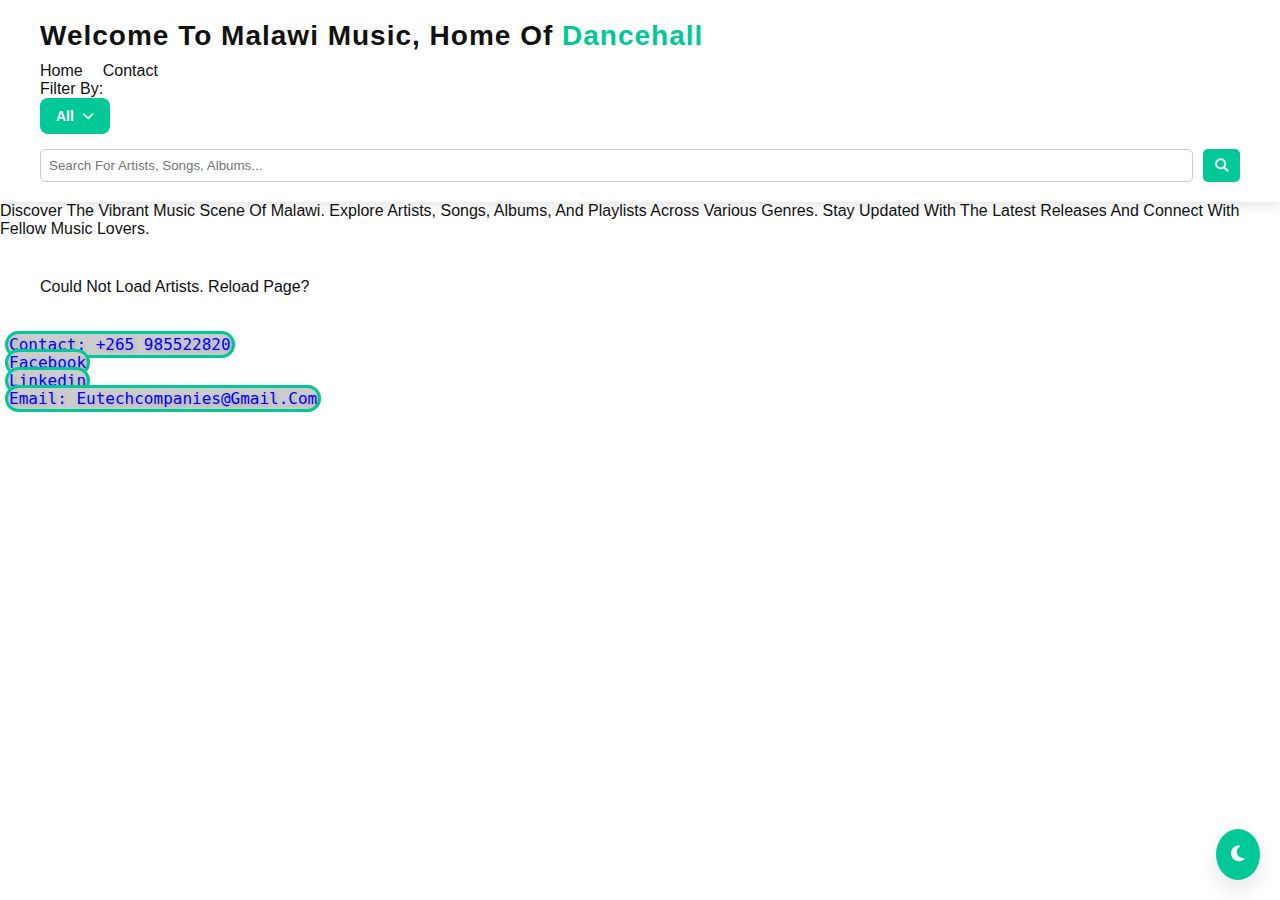
<file: frontend/index.html>
<!doctype html>
<html lang="en">
  <head>
    <meta charset="UTF-8" />
    <meta name="viewport" content="width=device-width, initial-scale=1.0" />
    <meta http-equiv="X-UA-Compatible" content="ie=edge" />
    <meta name="description" content="Malawi music website" />
    <meta
      name="keywords"
      content="Malawi music, Eugene Kayange, Malawi artists, Malawi songs"
    />
    <meta name="google-site-verification" content="JJbUHsmf0Xkt4QJApv1BfAzwOnpjBDJ1G0uqZVsYgQM" />
    <meta name="author" content="Eugene Kayange" />
    <link rel="icon" href="https://th.bing.com/th/id/OIP.Z7Bf9KFTA0gl3-bhPAn4EgHaFW?w=230&h=180&c=7&r=0&o=7&pid=1.7&rm=3" />
    <link rel="stylesheet" href="styles.css" />

    <link
      rel="stylesheet"
      href="https://cdnjs.cloudflare.com/ajax/libs/font-awesome/6.5.0/css/all.min.css"
    />

    <title>Malawi Music</title>
  </head>
  <body>
    <div id="loader" class="loader" aria-hidden="true">
      <div class="loader-inner">
        <svg class="spinner" viewBox="0 0 50 50" aria-hidden="true">
          <circle
            class="path"
            cx="25"
            cy="25"
            r="20"
            fill="none"
            stroke-width="4"
          ></circle>
        </svg>
        <p class="loader-text">Loading…</p>
      </div>
    </div>
    <header>
      <h1 id="head">
        Welcome to Malawi Music, home of <span class="change"></span>
      </h1>
      <button class="theme-toggle" onclick="toggleTheme()">
        <i class="fa-solid fa-moon"></i>
      </button>
      <nav>
        <ul class="nav-links">
          <li><a href="#home">Home</a></li>
          <li><a href="#contact">Contact</a></li>
        </ul>
        <span>filter by:</span>
        <div class="filter-container">
          <div class="custom-dropdown">
            <button class="dropdown-toggle">
              <span class="dropdown-label">All</span>
              <i class="fa-solid fa-chevron-down"></i>
            </button>

            <div class="dropdown-menu">
              <button class="dropdown-item" data-value="all">All</button>
              <button class="dropdown-item" data-value="dancehall">
                Dancehall
              </button>
              <button class="dropdown-item" data-value="hiphop">Hiphop</button>
              <button class="dropdown-item" data-value="gospel">Gospel</button>
              <button class="dropdown-item" data-value="afropop">
                Afropop
              </button>
              <button class="dropdown-item" data-value="r&b">R&B</button>
              <button class="dropdown-item" data-value="reggae">Reggae</button>
              <button class="dropdown-item" data-value="soul">Soul</button>
            </div>
          </div>
        </div>
      </nav>

      <section class="search">
        <input
          type="text"
          id="search_input"
          placeholder="Search for artists, songs, albums..."
        />
        <button onclick="search_()">
          <i class="fa-solid fa-magnifying-glass"></i>
        </button>
      </section>
    </header>
    <main>
      Discover the vibrant music scene of Malawi. Explore artists, songs,
      albums, and playlists across various genres. Stay updated with the latest
      releases and connect with fellow music lovers.
    </main>
    <section id="main_body"></section>
    <footer id="contact">
      <div>
        <p><a id="ff" href="tel:+265985522820">Contact: +265 985522820</a></p>
        <p><a id="ff" href="#">Facebook</a></p>
        <p>
          <a
            id="ff"
            href="https://www.linkedin.com/in/eugene-kayange-b4002834a/?lipi=urn%3Ali%3Apage%3Ad_flagship3_profile_view_base_contact_details%3BdbLAo%2BnjR42BzaImItubIg%3D%3D"
            >Linkedin</a
          >
        </p>
        <p>
          <a id="ff" href="mailto:eutechcompanies@gmail.com"
            >email: eutechcompanies@gmail.com</a
          >
        </p>
      </div>
    </footer>
    <script src="main.js"></script>
  </body>
</html>
</file>
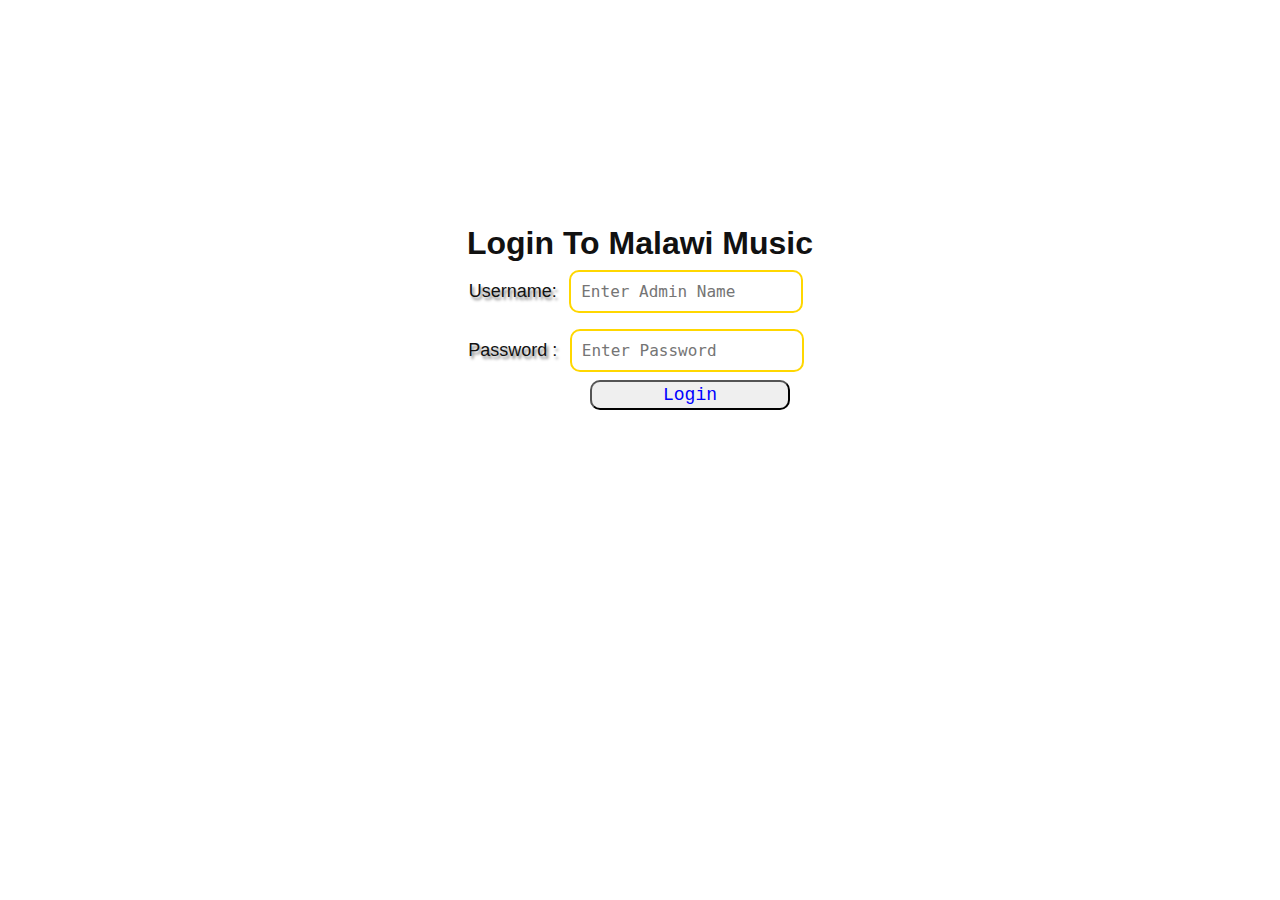
<file: frontend/admin.html>
<!doctype html>
<html lang="en">
  <head>
    <meta charset="UTF-8" />
    <meta name="viewport" content="width=device-width, initial-scale=1.0" />
    <link rel="stylesheet" href="styles.css" />
    <!-- favicon icon -->
    <link rel="icon" href="https://th.bing.com/th/id/OIP.Z7Bf9KFTA0gl3-bhPAn4EgHaFW?w=230&h=180&c=7&r=0&o=7&pid=1.7&rm=3" />
    <title>music_admin_panel</title>
  </head>
  <body>
    <section id="main_body">
      <main id="form" autocomplete="on">
        <h1>login to malawi music</h1>
        <label for="name">Username:</label>
        <input
          id="name"
          name="name"
          type="text"
          placeholder="enter admin name "
        /><br />
        <label for="password">password :</label>
         <input id="password" type="password" placeholder="Enter password"/>
          <br />
        <button id="submit" onclick="submit()">Login</button>
      </main>
    </section>
  </body>
  <script defer src="admin.js"></script>
</html>
</file>
<file: frontend/styles.css>
/* =========================
   LOADER / FETCH UI
========================= */


.loader {
  position: fixed;
  inset: 0;
  display: flex;
  align-items: center;
  justify-content: center;
  background: rgba(0, 0, 0, 0.35);
  z-index: 9999;
  opacity: 0;
  pointer-events: none;
  transition: opacity 0.18s ease;
}
.loader[aria-hidden="false"] {
  opacity: 1;
  pointer-events: auto;
}
.loader-inner {
  display: flex;
  gap: 12px;
  align-items: center;
  padding: 18px 22px;
  background: var(--card);
  color: var(--text);
  border-radius: 12px;
  box-shadow: 0 10px 30px rgba(2, 6, 23, 0.12);
  transform: translateY(-6px);
}
.spinner {
  width: 42px;
  height: 42px;
}
.spinner .path {
  stroke: var(--accent);
  stroke-linecap: round;
  stroke-dasharray: 90;
  stroke-dashoffset: 0;
  transform-origin: 50% 50%;
  animation: spin 1s linear infinite;
}
.loader-text {
  font-size: 16px;
  font-weight: 600;
}

@keyframes spin {
  0% {
    transform: rotate(0deg);
  }
  100% {
    transform: rotate(360deg);
  }
}

/* Respect dark theme */
body.dark .loader-inner {
  background: rgba(14, 22, 34, 0.9);
  box-shadow: 0 10px 30px rgba(0, 255, 204, 0.06);
}

 .loader {
   position: fixed;
   inset: 0;
   display: flex;
   align-items: center;
   justify-content: center;
   background: rgba(0,0,0,0.35);
   z-index: 9999;
   opacity: 0;
   pointer-events: none;
   transition: opacity 0.18s ease;
 }
 .loader[aria-hidden="false"] {
   opacity: 1;
   pointer-events: auto;
 }
 .loader-inner {
   display: flex;
   gap: 12px;
   align-items: center;
   padding: 18px 22px;
   background: var(--card);
   color: var(--text);
   border-radius: 12px;
   box-shadow: 0 10px 30px rgba(2,6,23,0.12);
   transform: translateY(-6px);
 }
 .spinner { width: 42px; height: 42px; }
 .spinner .path { stroke: var(--accent); stroke-linecap: round; stroke-dasharray: 90; stroke-dashoffset: 0; transform-origin: 50% 50%; animation: spin 1s linear infinite; }
 .loader-text { font-size: 16px; font-weight: 600; }

 @keyframes spin {
   0% { transform: rotate(0deg); }
   100% { transform: rotate(360deg); }
 }

 /* Respect dark theme */
 body.dark .loader-inner { background: rgba(14,22,34,0.9); box-shadow: 0 10px 30px rgba(0,255,204,0.06); }

.play-btn {
  background: #111;
  color: white;
  border: none;
  padding: 12px 16px;
  border-radius: 50%;
  cursor: pointer;
  transition: 0.3s ease;
  font-size: 18px;
}

.playing {
  box-shadow: 0 0 20px #00ffcc;
  transform: scale(1.1);
}

.progress {
  width: 100%;
  height: 6px;
  background: #ddd;
  border-radius: 5px;
  margin-top: 10px;
  overflow: hidden;
}

.progress-bar {
  height: 100%;
  width: 0%;
  background: #00ffcc;
  transition: width 0.1s linear;
}
/* =========================
   ROOT THEME VARIABLES
========================= */

:root {
  --bg: #ffffff;
  --text: #111111;
  --card: #f4f4f4;
  --accent: #00c896;
  --nav-bg: #ffffff;
  --shadow: rgba(0, 0, 0, 0.1);
}

/* Dark mode overrides */
body.dark {
  --bg: #0f172a;
  --text: #e2e8f0;
  --card: #1e293b;
  --accent: #00ffcc;
  --nav-bg: #0f172a;
  --shadow: rgba(0, 255, 204, 0.2);
}

/* =========================
   GLOBAL RESET
========================= */

* {
  margin: 0;
  padding: 0;
  box-sizing: border-box;
  text-transform: capitalize;

  transition:
    0.4s ease,
    color 0.4s ease;

  transition:0.4s ease,color 0.4s ease;

}

body {
  font-family: "Segoe UI", sans-serif;
  background: var(--bg);
  color: var(--text);
  min-height: 100vh;
}

label{
  text-shadow: gray 2px 3px 3px ;
  font-size: 18px;
  text-transform:capitalize ;
}

/* =========================
   HEADER
========================= */

header {
  background: var(--nav-bg);
  padding: 20px 40px;
  box-shadow: 0 4px 10px var(--shadow);
  position: sticky;
  top: 0;
  z-index: 100;
}

header h1 {
  margin-bottom: 10px;
  font-size: 28px;
  letter-spacing: 1px;
}

/* =========================
   NAVIGATION
========================= */

nav ul {
  list-style: none;
  display: flex;
  gap: 20px;
  align-items: center;
}

nav a {
  text-decoration: none;
  color: var(--text);
  font-weight: 500;
}

nav a:hover {
  color: var(--accent);
}

/* =========================
   CUSTOM DROPDOWN
========================= */

.custom-dropdown {
  position: relative;
  display: inline-block;
}

.dropdown-toggle {
  background: var(--accent);
  color: white;
  border: none;
  padding: 10px 16px;
  border-radius: 8px;
  cursor: pointer;
  font-weight: 600;
  display: flex;
  align-items: center;
  gap: 8px;
  font-size: 14px;
  transition: all 0.3s ease;
}

.dropdown-toggle:hover {
  transform: translateY(-2px);
  box-shadow: 0 6px 15px rgba(0, 200, 150, 0.3);
}

.dropdown-toggle i {
  font-size: 12px;
  transition: transform 0.3s ease;
}

.custom-dropdown.active .dropdown-toggle i {
  transform: rotate(180deg);
}

.dropdown-menu {
  position: absolute;
  top: 100%;
  left: 0;
  background: var(--card);
  border: 1px solid var(--shadow);
  border-radius: 8px;
  box-shadow: 0 8px 20px var(--shadow);
  min-width: 160px;
  z-index: 1000;
  overflow: hidden;
  display: none;
  flex-direction: column;
  margin-top: 8px;
}

.custom-dropdown.active .dropdown-menu {
  display: flex;
}

.dropdown-item {
  background: transparent;
  border: none;
  padding: 12px 16px;
  text-align: left;
  cursor: pointer;
  color: var(--text);
  font-size: 14px;
  transition: all 0.2s ease;
  font-weight: 500;
}

.dropdown-item:hover {
  background: var(--accent);
  color: white;
}

.dropdown-item.selected {
  background: var(--accent);
  color: white;
}

select {
  padding: 5px;
  border-radius: 5px;
}

/* =========================
   SEARCH BAR
========================= */

.search {
  margin-top: 15px;
  display: flex;
  gap: 10px;
}

.search input {
  flex: 1;
  padding: 8px;
  border-radius: 5px;
  border: 1px solid #ccc;
}

.search button {
  padding: 8px 12px;
  border: none;
  border-radius: 5px;
  background: var(--accent);
  color: white;
  cursor: pointer;
}

.search button:hover {
  opacity: 0.9;
}

/* =========================
   MAIN SECTION
========================= */

#main_body {
  padding: 40px;
  display: grid;
  gap: 20px;
}
#form > input {
  margin: 8px;
  padding: 10px;
  border: gold solid 2px;
  border-radius: 10px;
  font-family: monospace;
  font-size: 16px;
}
input:active {
  border: dotted blue 2px;
}
#form {
  align-items: center;
  text-align: center;
  transform: translate(0px, 100%);
}
#submit {
  color: blue;
  font-family: "Courier New", Courier, monospace;
  font-size: 18px;
  width: 200px;
  margin-left: 100px;
  height: 30px;
  border-radius: 10px;
}
#submit:hover {
  transform: scale(1.09);
}
#submit:active {
  border-radius: 0%;
  border: gold;
}

/* =========================
   ARTIST CARD
========================= */

#main_body > div {
  background: var(--card);
  padding: 20px;
  border-radius: 12px;
  box-shadow: 0 8px 20px var(--shadow);
  transition:
    transform 0.3s ease,
    box-shadow 0.3s ease;
}

#main_body > div:hover {
  transform: translateY(-5px);
  box-shadow: 0 12px 30px var(--shadow);
}

.play-btn {
  background: var(--accent);
  color: white;
  border: none;
  padding: 12px;
  border-radius: 50%;
  cursor: pointer;
  margin-top: 10px;
  font-size: 18px;
}



#ff{
  color:blue;

  font-family: monospace;
  font-size: 16px;
  margin: 5px;
  gap: 10px;
  line-height: 10px;
  padding: 1px;

  background: #ccc;
  text-shadow: 2px 2px 4px rgba(0, 0, 0, 0.2);
  border-radius: 16px;
  border: 3px solid #00c896;
  text-decoration: none;
}
.play-btn:hover {
  transform: scale(1.1);
}
.download-btn {
  text-decoration: none;
  color: var(--text);
  font-weight: 500;
  background: var(--accent);
  padding: 8px 12px;
  border-radius: 5px;
  display: inline-block;
  margin-top: 10px;

}
.download-btn:hover {
  background: var(--accent);
  color: white;
  transform: scale(1.05);

}



.change::before {
  color: var(--accent);
  content: "dancehall";
  font-weight: bold;
  animation: changeText 10s linear infinite;
}
@keyframes changeText {

  0% {
    content: "dancehall";
  }
  25% {
    content: "hip hop";
  }
  50% {
    content: "gospel";
  }
  75% {
    content: "afropop";
  }
  100% {
    content: "soul";
  }
 

}
/* =========================
   THEME TOGGLE BUTTON
========================= */

.but{
  display: block;
  width: 500px;
  height: 60px;
  margin: 10px;
  border: double;
  border-radius: 12px;
  text-align: center;
  font-size: 20px;
}
.but:hover{
  transform: scale(1.04);
}
#login{
  
  transform: translate(30%,50%);
}

.theme-toggle {
  position: fixed;
  right: 20px;
  bottom: 20px;
  background: var(--accent);
  color: white;
  border: none;
  padding: 15px;
  border-radius: 50%;
  cursor: pointer;
  box-shadow: 0 10px 20px var(--shadow);
  font-size: 18px;
}
.artist-img {
  width: 300px;
  height: 300px;
  object-fit: cover;
  box-shadow: rgb(139, 110, 110) 2px 3px 3px 5px;
  border-radius: 20px;
}

/* =========================
   RESPONSIVE / MOBILE
========================= */

@media (max-width: 900px) {

  header {
    padding: 16px 24px;
  }
  header h1 {
    font-size: 24px;
  }

  nav ul {
    flex-wrap: wrap;
    gap: 12px;
  }
  nav a {
    font-size: 15px;
  }

  .search {
    flex-direction: column;
    gap: 8px;
  }
  .search input {
    padding: 10px;
  }
  .search button {
    padding: 8px 10px;
    align-self: flex-end;
  }

  #main_body {
    padding: 24px;
    grid-template-columns: 1fr;
  }
  #main_body > div {
    padding: 16px;
  }

  .artist-img {
    width: 100%;
    height: auto;
    max-width: 320px;
    margin: 0 auto;
  }

  .play-btn,
  .download-btn,
  #download-btn {
    padding: 10px;
    font-size: 16px;
  }
  .progress {
    height: 5px;
  }

  .theme-toggle {
    right: 16px;
    bottom: 16px;
    padding: 12px;
    font-size: 16px;
  }

  .description {
    max-width: 100%;
    padding: 12px 14px;
  }
  .description::before {
    left: 10px;
  }
}

@media (max-width: 600px) {
  header {
    padding: 12px 16px;
  }
  .but{
   display: block;
  width: 280px;
  height: 60px;
  margin: 10px;
  border: double;
  border-radius: 12px;
  text-align: center;
  font-size: 15px;
  }
  #login{transform: translate(20%,20%);}
  header h1 {
    font-size: 20px;
  }

  nav ul {
    flex-direction: column;
    align-items: flex-start;
    gap: 8px;
  }
  nav a {
    font-size: 14px;
  }

  .search {
    gap: 8px;
  }
  .search input {
    width: 100%;
  }
  .search button {
    width: auto;
  }

  #main_body {
    padding: 16px;
    gap: 16px;
  }
  #main_body > div {
    padding: 12px;
    border-radius: 10px;
  }

  .artist-img {
    width: 100%;
    height: auto;
    border-radius: 12px;
  }

  .play-btn,
  .download-btn,
  #download-btn {
    padding: 8px 12px;
    font-size: 15px;
    border-radius: 8px;
  }
  .progress {
    height: 4px;
  }

  .theme-toggle {
    right: 12px;
    bottom: 12px;
    padding: 10px;
    font-size: 15px;
  }

  h1 {
    font-size: 24px;
    white-space: normal;
    border-right: none;
    animation: none;
  }

  .description {
    padding: 10px;
  }
  .description::before {
    left: 8px;
    top: 8px;
    bottom: 8px;
    width: 3px;
  }

  header { padding: 16px 24px; }
  header h1 { font-size: 24px; }

  nav ul { flex-wrap: wrap; gap: 12px; }
  nav a { font-size: 15px; }

  .search { flex-direction: column; gap: 8px; }
  .search input { padding: 10px; }
  .search button { padding: 8px 10px; align-self: flex-end; }

  #main_body { padding: 24px; grid-template-columns: 1fr; }
  #main_body > div { padding: 16px; }

  .artist-img { width: 100%; height: auto; max-width: 320px; margin: 0 auto; }

  .play-btn, .download-btn, #download-btn { padding: 10px; font-size: 16px; }
  .progress { height: 5px; }

  .theme-toggle { right: 16px; bottom: 16px; padding: 12px; font-size: 16px; }

  .description { max-width: 100%; padding: 12px 14px; }
  .description::before { left: 10px; }
}

@media (max-width: 600px) {
  header { padding: 12px 16px; }
  header h1 { font-size: 20px; }

  nav ul { flex-direction: column; align-items: flex-start; gap: 8px; }
  nav a { font-size: 14px; }

  .search { gap: 8px; }
  .search input { width: 100%; }
  .search button { width: auto; }

  #main_body { padding: 16px; gap: 16px; }
  #main_body > div { padding: 12px; border-radius: 10px; }

  .artist-img { width: 100%; height: auto; border-radius: 12px; }

  .play-btn, .download-btn, #download-btn { padding: 8px 12px; font-size: 15px; border-radius: 8px; }
  .progress { height: 4px; }

  .theme-toggle { right: 12px; bottom: 12px; padding: 10px; font-size: 15px; }

  h1 { font-size: 24px; white-space: normal; border-right: none; animation: none; }

  .description { padding: 10px; }
  .description::before { left: 8px; top: 8px; bottom: 8px; width: 3px; }

}
</file>
